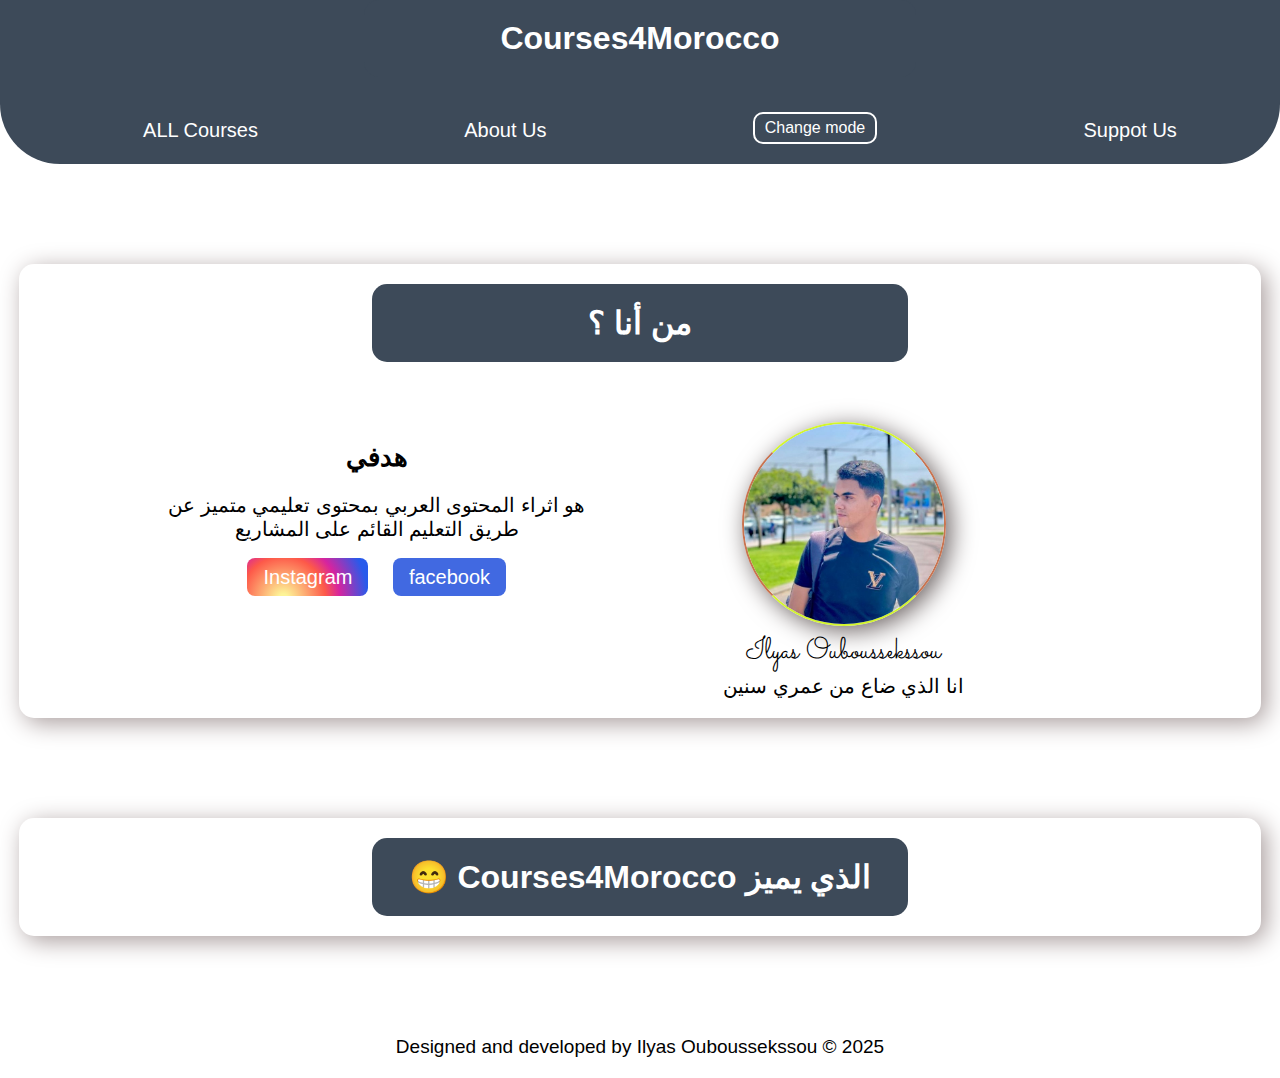
<file: c4m.html>
<!DOCTYPE html>
<html lang="ar">
<head>
    <meta charset="UTF-8">
    <meta name="viewport" content="width=device-width, initial-scale=1.0">
    <title>Document</title>
    <title>Learn Css</title>
    <link rel="stylesheet" href="style.css">
    <link rel="preconnect" href="https://fonts.googleapis.com">
<link rel="preconnect" href="https://fonts.gstatic.com" crossorigin>
<link href="https://fonts.googleapis.com/css2?family=Sacramento&display=swap" rel="stylesheet">
</head>
<body>
    <header>
<h1>Courses4Morocco</h1>
<nav>
    <ul class="links">
        <li><a href="tstgr.html">ALL Courses</a></li>
        <li ><a  href="https://courses4arab.com/">About Us</a></li>
        <li class="mode">Change mode</li>
        <li><a href="https://courses4arab.com/">Suppot Us</a></li>
    </ul>
</nav>
    </header>

    <main>
        <!--Section 1-->
<section>
<h1 dir="rtl">من أنا ؟</h1>

<div class="flex">
    <article class="left-section">
    <h3>هدفي</h3>
    <p >هو اثراء المحتوى العربي بمحتوى تعليمي متميز عن طريق التعليم القائم على المشاريع</p>
    <a class="insta" href="https://www.facebook.com/share/1AYvX1a7f3/?mibextid=wwXIfr" target="_blank">Instagram</a>
    <a class="facebook" href="https://www.facebook.com/share/1AYvX1a7f3/?mibextid=wwXIfr" target="_blank">facebook</a>
</article>

<article class="right-section">
    <img class="image" src="img1.jpg" alt="">
    <h5>Ilyas Ouboussekssou</h5>
    <p class="para">انا الذي ضاع من عمري سنين</p>
</article>
</div>

</section>

<!--Section 2-->
<section>
<h1 dir="rtl">الذي يميز Courses4Morocco &#128513;</h1>

</section>
    </main>

    <footer>
<p>Designed and developed by Ilyas Ouboussekssou © 2025</p>
    </footer>


</body>
</html>
</file>
<file: style.css>
*{
    margin: 0px;
    font-family: sans-serif;
}
header{
    margin-bottom: 100px;
    background-color:  #3d4a59;;
    color: #fff;
    border-radius: 0 0 60px 60px;
}
header h1{
    margin-bottom: 35px;
}
h1{
background-color:  #3d4a59;;
    text-align: center;
    padding: 10px 0;
    width: 40%;
    margin-left: auto;
    margin-right: auto;
color: #fff;
border-radius: 15px;
padding: 20px;
}
.links{
margin-bottom: 20px;
   display: flex;
   justify-content: space-around;
   padding-bottom: 20px;
}
.links li a{
    font-size: 20px;
    color: #fff;
    text-decoration: none;
    display: inline-block;
    margin-top: 7px;
 
}
.links li a:hover{
border-bottom: rgb(171, 83, 83) solid 3px;
font-size: 30px;
}
li{
    list-style-type: none;
}
.mode{
    border: 2px solid #fff;
    border-radius: 10px;
    padding: 5px 10px;

}
section{
    margin-bottom: 100px;
    width: 97%;
    margin-left: auto;
    margin-right: auto;
    box-shadow: 5px 5px 25px rgb(168, 156, 156);
    border-radius: 15px;
    padding: 20px 0;
} 
article{
    width:47%;
}
.image{
    border-radius: 50%;
    width: 200px;
    height: 200px;
    border-left: 2px solid #c87451;
    border-right: 2px solid #c87451;
    border-top: 2px solid #d3f52c;
    border-bottom: 2px solid #d3f52c; 
    box-shadow: 5px 5px 25px rgb(109, 100, 100);
   
}
article h5{
    font-size: 30px;
    font-family: "Sacramento", cursive;
    font-weight: 500;
}
.para{
   font-size: 20px;
}
.left-section h3{
    font-size: 26px;
    margin: 20px 0;
}
.left-section p{
    font-size: 20px;
    margin-bottom: 25px;
}
.flex .left-section .insta:hover:hover{
    font-size: 30px;
    box-shadow:5px 5px 30px #060606;
}
.flex .left-section .facebook:hover{
    font-size: 30px;
    box-shadow: 5px 5px 30px royalblue;
}
.facebook, .insta{
   color: #fff;
   background-color:royalblue;
   border-radius: 8px;
   font-size: 20px;
   padding: 8px 16px;
   margin: 10px;
   text-decoration: none;
  } 
.insta{
   background: radial-gradient(circle at 30% 107%, #fdf497 0%, #fdf497 5%, #fd5949 45%, #d6249f 60%, #285AEB 90%);
   color: #fff;

  background-color: #833AB4 #FD1D1D #FCB045;
  font-size: 20px
}
.flex{
    
    display: flex;
    width: 80%;
   margin-left: auto;
   margin-right: auto;
   text-align: center;
   margin-top: 60px;
}
img{
    width: 30%;
    height: 30%;
}



footer{
    text-align: center;
    font-family: 'Times New Roman', Times, serif;
    font-size: 19px;
    margin-bottom: 20px;
    margin-top: 20px;
}
</file>
